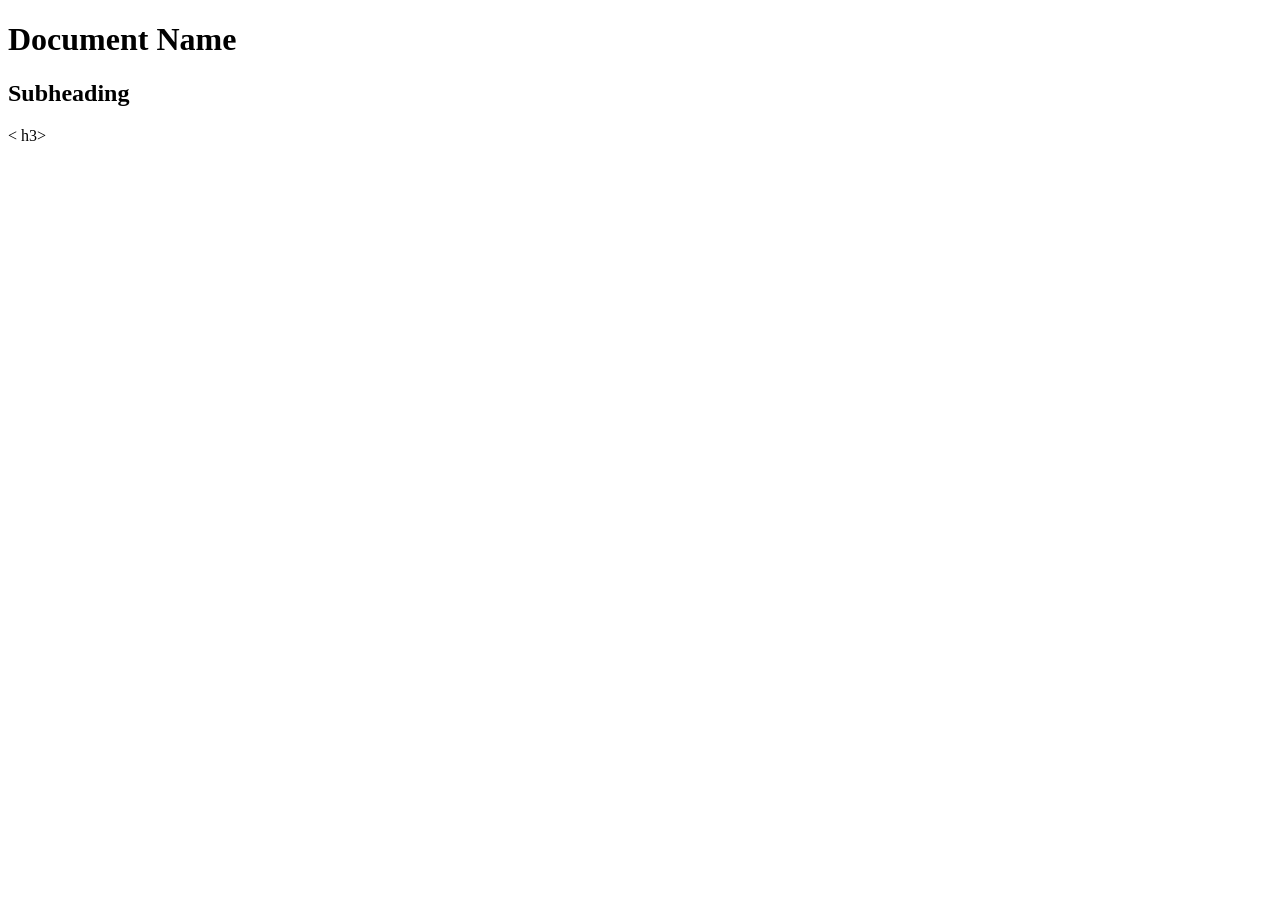
<file: DEMO.HTML>
<!DOCTYPE html>
<html lang="en">

<head>
    <meta charset="UTF-8">
    <meta name="viewport" content="width=device-width, initial-scale=1.0">
    <title>Document</title>
</head>

<body>
    <h1>Document Name</h1>
    <h2>Subheading</h2>
    < h3></h3>
</body>

</html>


<!DOCTYPE html>
<html lang="en">

<head>
    <meta charset="UTF-8">
    <meta name="viewport" content="width=device-width, initial-scale=1.0">
    <title>Document</title>
</head>

<body>

</body>

</html>
</file>
